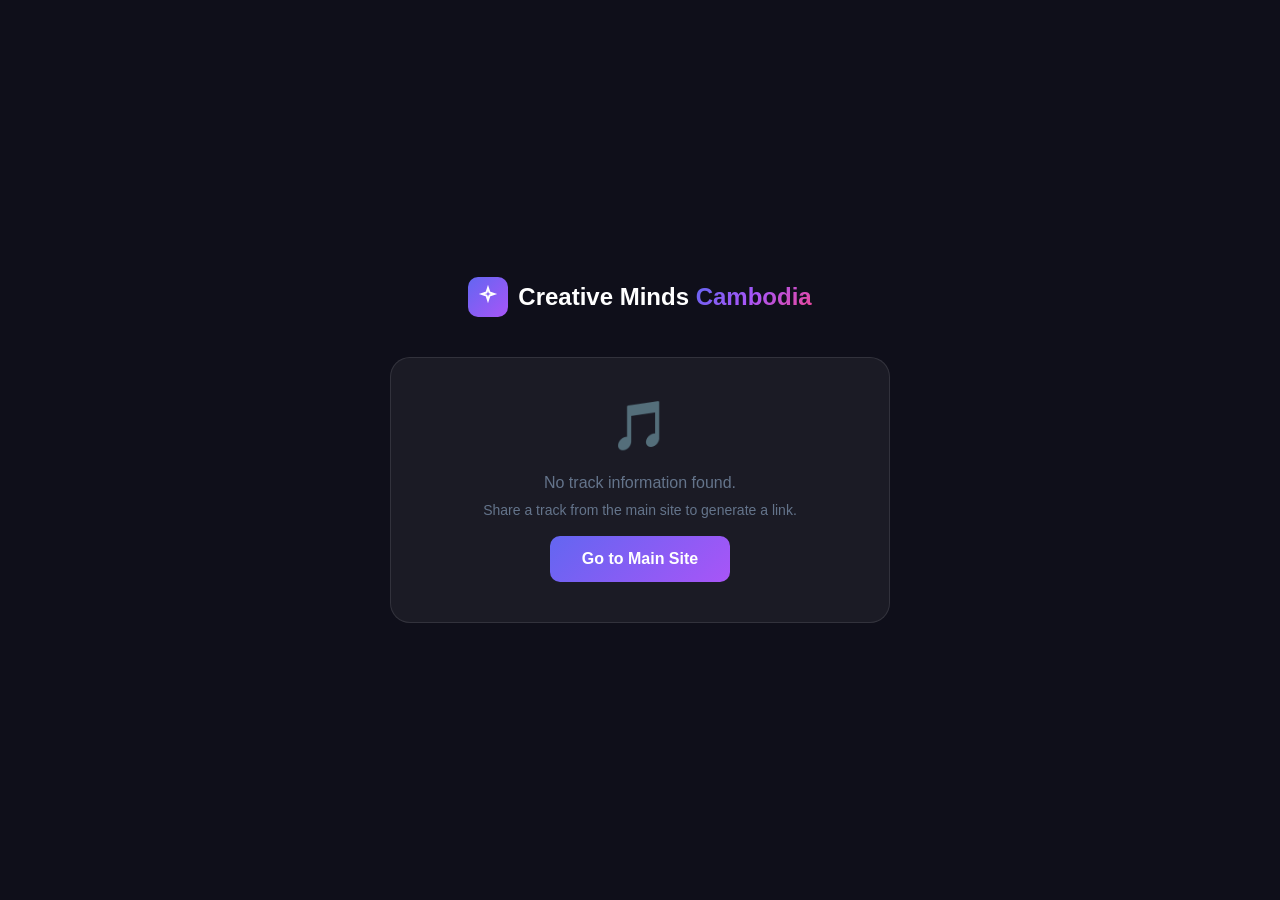
<file: share.html>
<!DOCTYPE html>
<html lang="en">
<head>
  <meta charset="UTF-8">
  <meta name="viewport" content="width=device-width, initial-scale=1.0">
  <title>Shared Track - Creative Minds Cambodia</title>
  <style>
    * {
      margin: 0;
      padding: 0;
      box-sizing: border-box;
    }
    
    body {
      font-family: 'Inter', -apple-system, BlinkMacSystemFont, sans-serif;
      background: #0f0f1a;
      color: white;
      min-height: 100vh;
      display: flex;
      flex-direction: column;
      align-items: center;
      justify-content: center;
      padding: 20px;
    }
    
    .logo {
      display: flex;
      align-items: center;
      gap: 10px;
      margin-bottom: 40px;
      text-decoration: none;
    }
    
    .logo-icon {
      width: 40px;
      height: 40px;
      background: linear-gradient(135deg, #6366f1, #a855f7);
      border-radius: 10px;
      display: flex;
      align-items: center;
      justify-content: center;
    }
    
    .logo-text {
      font-size: 24px;
      font-weight: bold;
      color: white;
    }
    
    .logo-text span {
      background: linear-gradient(135deg, #6366f1, #a855f7, #ec4899);
      -webkit-background-clip: text;
      -webkit-text-fill-color: transparent;
      background-clip: text;
    }
    
    .track-card {
      background: rgba(255, 255, 255, 0.05);
      border: 1px solid rgba(255, 255, 255, 0.1);
      border-radius: 20px;
      padding: 40px;
      max-width: 500px;
      width: 100%;
      text-align: center;
    }
    
    .album-art {
      width: 200px;
      height: 200px;
      border-radius: 15px;
      object-fit: cover;
      margin: 0 auto 30px;
      box-shadow: 0 20px 60px rgba(99, 102, 241, 0.3);
    }
    
    .track-title {
      font-size: 28px;
      font-weight: bold;
      margin-bottom: 10px;
    }
    
    .track-artist {
      font-size: 16px;
      color: #94a3b8;
      margin-bottom: 20px;
    }
    
    .track-description {
      font-size: 14px;
      color: #64748b;
      margin-bottom: 30px;
      line-height: 1.6;
    }
    
    .tags {
      display: flex;
      flex-wrap: wrap;
      gap: 8px;
      justify-content: center;
      margin-bottom: 30px;
    }
    
    .tag {
      background: rgba(99, 102, 241, 0.2);
      color: #818cf8;
      padding: 6px 14px;
      border-radius: 20px;
      font-size: 12px;
    }
    
    .play-button {
      width: 80px;
      height: 80px;
      background: linear-gradient(135deg, #6366f1, #a855f7);
      border: none;
      border-radius: 50%;
      cursor: pointer;
      display: flex;
      align-items: center;
      justify-content: center;
      margin: 0 auto 30px;
      transition: transform 0.2s, box-shadow 0.2s;
    }
    
    .play-button:hover {
      transform: scale(1.05);
      box-shadow: 0 10px 40px rgba(99, 102, 241, 0.5);
    }
    
    .play-button svg {
      width: 32px;
      height: 32px;
      fill: white;
      margin-left: 4px;
    }
    
    .stats {
      display: flex;
      justify-content: center;
      gap: 30px;
      margin-bottom: 30px;
      color: #64748b;
      font-size: 14px;
    }
    
    .stats span {
      display: flex;
      align-items: center;
      gap: 6px;
    }
    
    .cta-button {
      display: inline-block;
      background: linear-gradient(135deg, #6366f1, #a855f7);
      color: white;
      text-decoration: none;
      padding: 14px 32px;
      border-radius: 10px;
      font-weight: 600;
      transition: opacity 0.2s;
    }
    
    .cta-button:hover {
      opacity: 0.9;
    }
    
    .not-found {
      text-align: center;
      color: #64748b;
    }
    
    .not-found h2 {
      font-size: 48px;
      margin-bottom: 20px;
    }
    
    .audio-player {
      width: 100%;
      margin: 20px 0;
    }
    
    audio {
      width: 100%;
      height: 40px;
    }
    
    audio::-webkit-media-controls-panel {
      background: rgba(255, 255, 255, 0.1);
    }
    
    audio::-webkit-media-controls-current-time-display,
    audio::-webkit-media-controls-time-remaining-display {
      color: white;
    }
  </style>
</head>
<body>
  <a href="/" class="logo">
    <div class="logo-icon">
      <svg width="24" height="24" viewBox="0 0 24 24" fill="none" stroke="white" stroke-width="2">
        <path d="M12 3l1.5 4.5L18 9l-4.5 1.5L12 15l-1.5-4.5L6 9l4.5-1.5z"/>
      </svg>
    </div>
    <span class="logo-text">Creative Minds <span>Cambodia</span></span>
  </a>

  <div id="track-container" class="track-card">
    <!-- Content will be loaded from URL parameters -->
  </div>

  <script>
    // Parse URL parameters
    const params = new URLSearchParams(window.location.search);
    const title = params.get('title') || 'Unknown Track';
    const artist = params.get('artist') || 'Creative Minds Cambodia';
    const description = params.get('desc') || '';
    const tags = params.get('tags') || '';
    const audioUrl = params.get('audio') || '';
    const coverUrl = params.get('cover') || 'https://images.unsplash.com/photo-1493225457124-a3eb161ffa5f?w=400&h=400&fit=crop';
    
    const container = document.getElementById('track-container');
    
    if (title === 'Unknown Track' && !audioUrl) {
      container.innerHTML = `
        <div class="not-found">
          <h2>🎵</h2>
          <p>No track information found.</p>
          <p style="margin-top: 10px; font-size: 14px;">Share a track from the main site to generate a link.</p>
          <br>
          <a href="/" class="cta-button">Go to Main Site</a>
        </div>
      `;
    } else {
      const tagsHtml = tags ? tags.split(',').map(t => `<span class="tag">#${t.trim()}</span>`).join('') : '';
      
      container.innerHTML = `
        <img src="${coverUrl}" alt="${title}" class="album-art">
        <h1 class="track-title">${title}</h1>
        <p class="track-artist">by ${artist}</p>
        ${description ? `<p class="track-description">${description}</p>` : ''}
        ${tagsHtml ? `<div class="tags">${tagsHtml}</div>` : ''}
        
        ${audioUrl ? `
          <div class="audio-player">
            <audio controls>
              <source src="${audioUrl}" type="audio/mpeg">
              Your browser does not support the audio element.
            </audio>
          </div>
        ` : `
          <button class="play-button" onclick="alert('Audio preview not available for this track')">
            <svg viewBox="0 0 24 24">
              <polygon points="5,3 19,12 5,21"/>
            </svg>
          </button>
        `}
        
        <div class="stats">
          <span>
            <svg width="16" height="16" viewBox="0 0 24 24" fill="none" stroke="currentColor" stroke-width="2">
              <path d="M1 12s4-8 11-8 11 8 11 8-4 8-11 8-11-8-11-8z"/>
              <circle cx="12" cy="12" r="3"/>
            </svg>
            Preview Track
          </span>
        </div>
        
        <a href="/" class="cta-button">Discover More Music</a>
      `;
    }
  </script>
</body>
</html>
</file>
